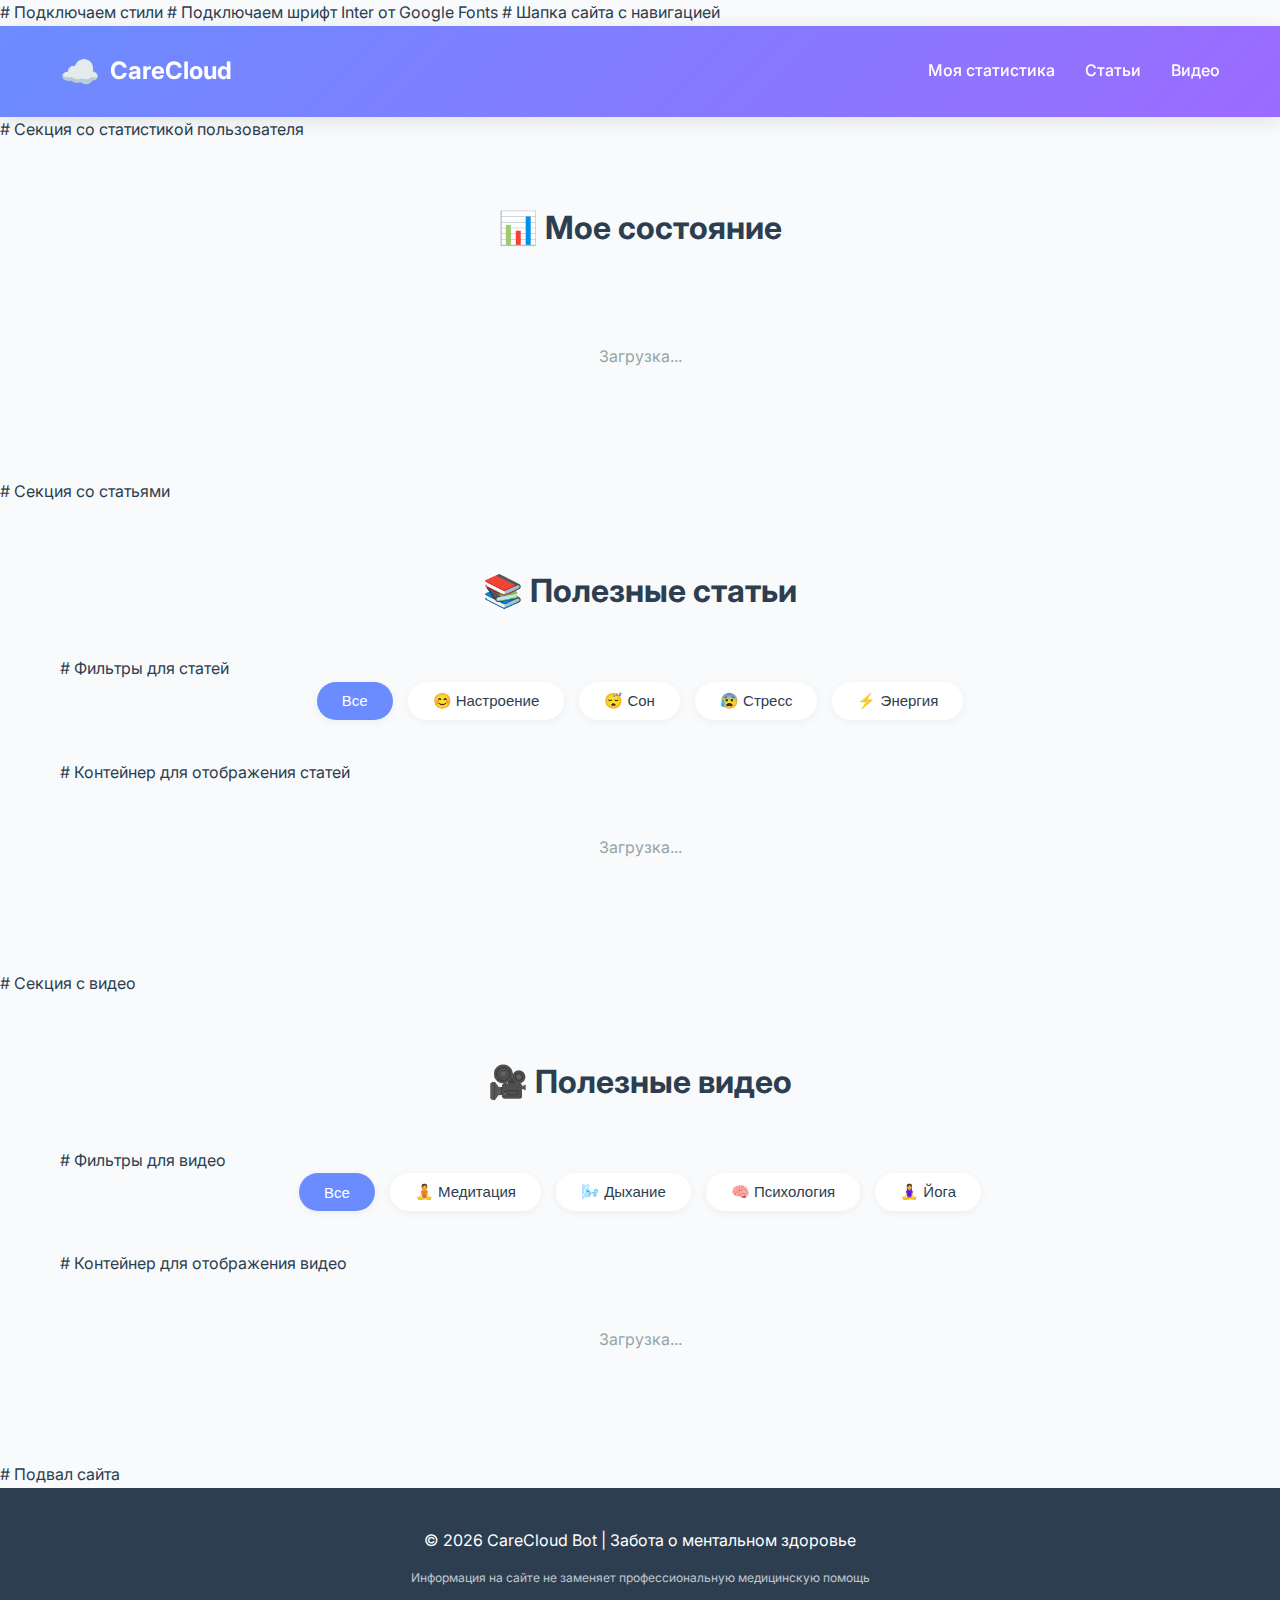
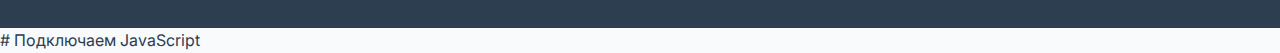
<file: web/index.html>
<!DOCTYPE html>
<html lang="ru">
<head>
    <meta charset="UTF-8">
    <meta name="viewport" content="width=device-width, initial-scale=1.0">
    <title>CareCloud - Забота о себе</title>

    # Подключаем стили
    <link rel="stylesheet" href="style.css">

    # Подключаем шрифт Inter от Google Fonts
    <link rel="preconnect" href="https://fonts.googleapis.com">
    <link rel="preconnect" href="https://fonts.gstatic.com" crossorigin>
    <link href="https://fonts.googleapis.com/css2?family=Inter:opsz,wght@14..32,400;14..32,500;14..32,600;14..32,700&display=swap" rel="stylesheet">
</head>
<body>
    # Шапка сайта с навигацией
    <header class="header">
        <div class="container">
            <div class="logo">
                <span class="logo-icon">☁️</span>
                <span class="logo-text">CareCloud</span>
            </div>
            <nav class="nav">
                <a href="#stats" class="nav-link">Моя статистика</a>
                <a href="#articles" class="nav-link">Статьи</a>
                <a href="#videos" class="nav-link">Видео</a>
            </nav>
        </div>
    </header>

    # Секция со статистикой пользователя
    <section id="stats" class="stats-section">
        <div class="container">
            <h2 class="section-title">📊 Мое состояние</h2>
            <div class="stats-grid" id="stats-container">
                <div class="loading">Загрузка...</div>
            </div>
        </div>
    </section>

    # Секция со статьями
    <section id="articles" class="articles-section">
        <div class="container">
            <h2 class="section-title">📚 Полезные статьи</h2>

            # Фильтры для статей
            <div class="filter-tabs">
                <button class="filter-btn active" data-filter="all">Все</button>
                <button class="filter-btn" data-filter="настроение">😊 Настроение</button>
                <button class="filter-btn" data-filter="сон">😴 Сон</button>
                <button class="filter-btn" data-filter="стресс">😰 Стресс</button>
                <button class="filter-btn" data-filter="энергия">⚡ Энергия</button>
            </div>

            # Контейнер для отображения статей
            <div class="articles-grid" id="articles-container">
                <div class="loading">Загрузка...</div>
            </div>
        </div>
    </section>

    # Секция с видео
    <section id="videos" class="videos-section">
        <div class="container">
            <h2 class="section-title">🎥 Полезные видео</h2>

            # Фильтры для видео
            <div class="filter-tabs">
                <button class="filter-btn active" data-filter="all">Все</button>
                <button class="filter-btn" data-filter="медитация">🧘 Медитация</button>
                <button class="filter-btn" data-filter="дыхание">🌬️ Дыхание</button>
                <button class="filter-btn" data-filter="психология">🧠 Психология</button>
                <button class="filter-btn" data-filter="йога">🧘‍♀️ Йога</button>
            </div>

            # Контейнер для отображения видео
            <div class="videos-grid" id="videos-container">
                <div class="loading">Загрузка...</div>
            </div>
        </div>
    </section>

    # Подвал сайта
    <footer class="footer">
        <div class="container">
            <p>© 2026 CareCloud Bot | Забота о ментальном здоровье</p>
            <p class="disclaimer">Информация на сайте не заменяет профессиональную медицинскую помощь</p>
        </div>
    </footer>

    # Подключаем JavaScript
    <script src="script.js"></script>
</body>
</html>
</file>
<file: web/style.css>
* {
    margin: 0;
    padding: 0;
    box-sizing: border-box;
}

body {
    font-family: 'Inter', sans-serif;
    line-height: 1.6;
    color: #2C3E50;
    background-color: #F8FAFC;
}

.container {
    max-width: 1200px;
    margin: 0 auto;
    padding: 0 20px;
}

/* Шапка */
.header {
    background: linear-gradient(135deg, #6B8CFF 0%, #9B6BFF 100%);
    color: white;
    padding: 20px 0;
    box-shadow: 0 4px 20px rgba(0,0,0,0.1);
    position: sticky;
    top: 0;
    z-index: 100;
}

.header .container {
    display: flex;
    justify-content: space-between;
    align-items: center;
}

.logo {
    display: flex;
    align-items: center;
    gap: 10px;
    font-size: 24px;
    font-weight: 700;
}

.logo-icon {
    font-size: 32px;
}

.nav {
    display: flex;
    gap: 30px;
}

.nav-link {
    color: white;
    text-decoration: none;
    font-weight: 500;
    transition: opacity 0.3s;
}

.nav-link:hover {
    opacity: 0.8;
}

/* Секции */
section {
    padding: 60px 0;
}

.section-title {
    font-size: 32px;
    font-weight: 700;
    margin-bottom: 40px;
    color: #2C3E50;
    text-align: center;
}

/* Статистика */
.stats-grid {
    display: grid;
    grid-template-columns: repeat(auto-fit, minmax(200px, 1fr));
    gap: 25px;
    margin-top: 30px;
}

.stat-card {
    background: white;
    padding: 30px 20px;
    border-radius: 20px;
    box-shadow: 0 10px 30px rgba(0,0,0,0.05);
    text-align: center;
    transition: transform 0.3s;
}

.stat-card:hover {
    transform: translateY(-5px);
    box-shadow: 0 15px 40px rgba(107, 140, 255, 0.1);
}

.stat-emoji {
    font-size: 48px;
    margin-bottom: 15px;
}

.stat-label {
    font-size: 16px;
    color: #7F8C8D;
    margin-bottom: 10px;
}

.stat-value {
    font-size: 32px;
    font-weight: 700;
    color: #2C3E50;
}

.stat-total {
    font-size: 14px;
    color: #95A5A6;
    margin-top: 10px;
}

/* Фильтры */
.filter-tabs {
    display: flex;
    justify-content: center;
    gap: 15px;
    margin-bottom: 40px;
    flex-wrap: wrap;
}

.filter-btn {
    padding: 10px 25px;
    border: none;
    background: white;
    color: #2C3E50;
    border-radius: 30px;
    font-size: 15px;
    font-weight: 500;
    cursor: pointer;
    transition: all 0.3s;
    box-shadow: 0 2px 10px rgba(0,0,0,0.05);
}

.filter-btn:hover {
    background: #6B8CFF;
    color: white;
    transform: translateY(-2px);
}

.filter-btn.active {
    background: #6B8CFF;
    color: white;
}

/* Карточки статей */
.articles-grid, .videos-grid {
    display: grid;
    grid-template-columns: repeat(auto-fit, minmax(300px, 1fr));
    gap: 30px;
}

.article-card {
    background: white;
    border-radius: 20px;
    overflow: hidden;
    box-shadow: 0 10px 30px rgba(0,0,0,0.05);
    transition: transform 0.3s;
}

.article-card:hover {
    transform: translateY(-5px);
    box-shadow: 0 20px 40px rgba(107, 140, 255, 0.1);
}

.article-image {
    height: 200px;
    background-size: cover;
    background-position: center;
}

.article-content {
    padding: 25px;
}

.article-tag {
    display: inline-block;
    padding: 5px 12px;
    background: #F0F4FF;
    color: #6B8CFF;
    border-radius: 20px;
    font-size: 12px;
    font-weight: 600;
    margin-bottom: 15px;
}

.article-title {
    font-size: 18px;
    font-weight: 600;
    margin-bottom: 10px;
    color: #2C3E50;
}

.article-excerpt {
    font-size: 14px;
    color: #7F8C8D;
    margin-bottom: 20px;
    line-height: 1.6;
}

.article-link {
    color: #6B8CFF;
    text-decoration: none;
    font-weight: 500;
    font-size: 14px;
    display: inline-flex;
    align-items: center;
    gap: 5px;
}

.article-link:hover {
    gap: 8px;
}

/* Карточки видео */
.video-card {
    background: white;
    border-radius: 20px;
    overflow: hidden;
    box-shadow: 0 10px 30px rgba(0,0,0,0.05);
}

.video-thumbnail {
    position: relative;
    height: 180px;
    background-size: cover;
    background-position: center;
    cursor: pointer;
}

.play-button {
    position: absolute;
    top: 50%;
    left: 50%;
    transform: translate(-50%, -50%);
    width: 50px;
    height: 50px;
    background: rgba(107, 140, 255, 0.9);
    border-radius: 50%;
    display: flex;
    align-items: center;
    justify-content: center;
    color: white;
    font-size: 20px;
    transition: all 0.3s;
}

.video-thumbnail:hover .play-button {
    transform: translate(-50%, -50%) scale(1.1);
    background: #6B8CFF;
}

.video-info {
    padding: 20px;
}

.video-title {
    font-size: 16px;
    font-weight: 600;
    margin-bottom: 8px;
    color: #2C3E50;
}

.video-channel {
    font-size: 13px;
    color: #95A5A6;
    margin-bottom: 10px;
}

.video-tags {
    display: flex;
    gap: 8px;
    flex-wrap: wrap;
}

.video-tag {
    padding: 4px 10px;
    background: #F0F4FF;
    color: #6B8CFF;
    border-radius: 15px;
    font-size: 11px;
    font-weight: 500;
}

/* Модальное окно для видео */
.modal {
    display: none;
    position: fixed;
    top: 0;
    left: 0;
    width: 100%;
    height: 100%;
    background: rgba(0,0,0,0.8);
    z-index: 1000;
    justify-content: center;
    align-items: center;
}

.modal.active {
    display: flex;
}

.modal-content {
    position: relative;
    width: 90%;
    max-width: 800px;
    background: white;
    border-radius: 20px;
    overflow: hidden;
}

.modal-close {
    position: absolute;
    top: 15px;
    right: 20px;
    font-size: 30px;
    color: white;
    cursor: pointer;
    z-index: 1001;
}

.modal-close:hover {
    opacity: 0.8;
}

.video-wrapper {
    position: relative;
    padding-bottom: 56.25%;
    height: 0;
}

.video-wrapper iframe {
    position: absolute;
    top: 0;
    left: 0;
    width: 100%;
    height: 100%;
}

/* Подвал */
.footer {
    background: #2C3E50;
    color: white;
    padding: 40px 0;
    text-align: center;
}

.footer .disclaimer {
    font-size: 12px;
    opacity: 0.7;
    margin-top: 15px;
}

/* Загрузка */
.loading {
    text-align: center;
    padding: 50px;
    color: #95A5A6;
    font-size: 16px;
    grid-column: 1 / -1;
}

/* Адаптивность */
@media (max-width: 768px) {
    .header .container {
        flex-direction: column;
        gap: 15px;
    }

    .nav {
        gap: 20px;
    }

    .section-title {
        font-size: 28px;
    }

    .filter-tabs {
        gap: 10px;
    }

    .filter-btn {
        padding: 8px 20px;
        font-size: 14px;
    }
}
</file>
